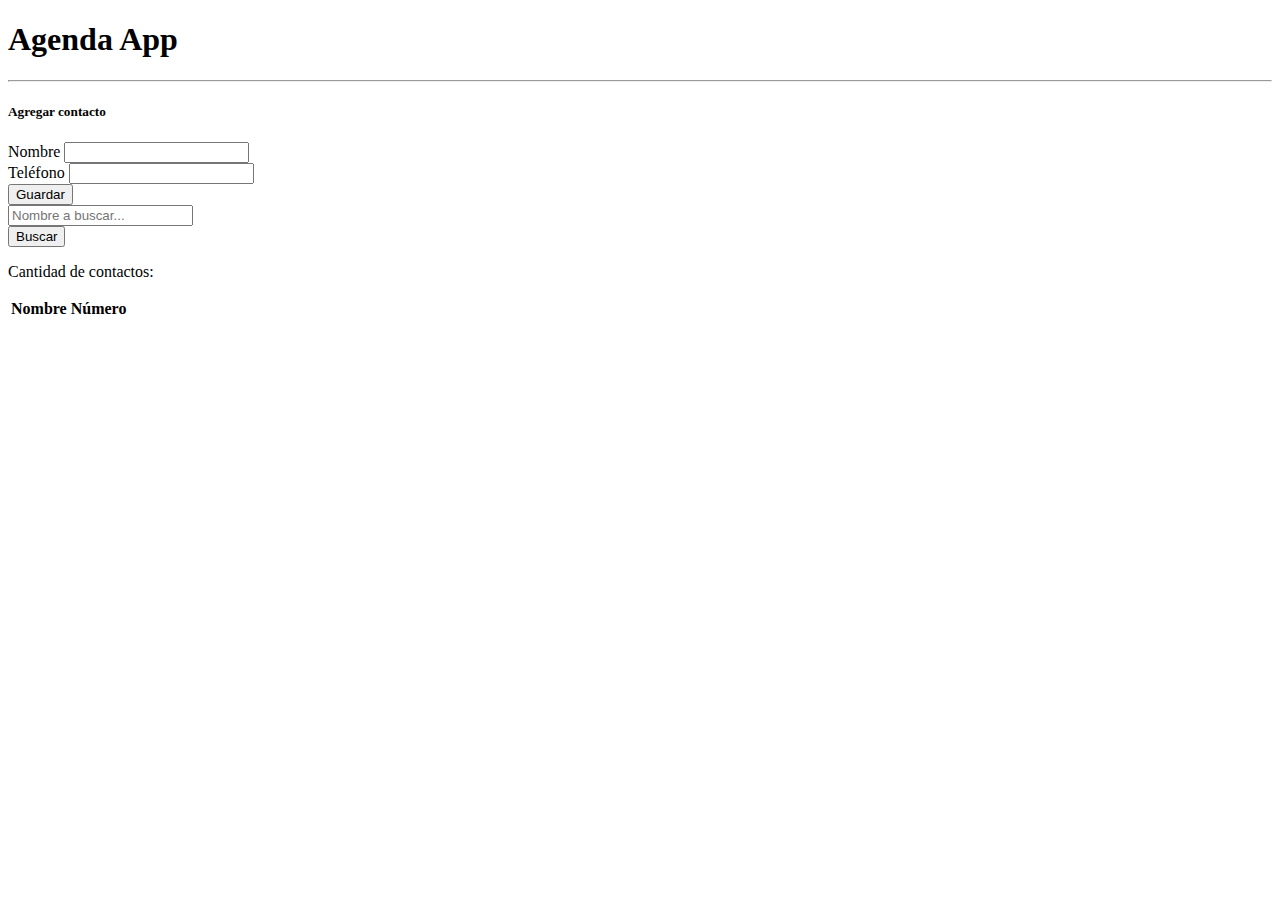
<file: agenda/index.html>
<!DOCTYPE html>
<html lang="en">
  <head>
    <meta charset="utf-8" />
    <meta
      name="viewport"
      content="width=device-width, initial-scale=1, shrink-to-fit=no"
    />

    <link
      rel="stylesheet"
      href="https://cdn.jsdelivr.net/npm/bootstrap@4.6.0/dist/css/bootstrap.min.css"
      integrity="sha384-B0vP5xmATw1+K9KRQjQERJvTumQW0nPEzvF6L/Z6nronJ3oUOFUFpCjEUQouq2+l"
      crossorigin="anonymous"
    />

    <title>Agenda App</title>
  </head>
  <body>
    <div class="container">
      <div class="row">
        <div class="col">
          <h1>Agenda App</h1>
          <hr />
        </div>
      </div>
      <div class="row">
        <div class="col col-md-6 offset-md-3">
          <div class="card">
            <div class="card-header">
              <h5 class="card-title">Agregar contacto</h5>
            </div>
            <div class="card-body">
              <div class="form-group">
                <label>Nombre</label>
                <input type="text" class="form-control" id="nombreText" />
              </div>
              <div class="form-group">
                <label>Teléfono</label>
                <input type="text" class="form-control" id="telefText" />
              </div>
              <div class="d-flex justify-content-end">
                <button class="btn btn-info" onclick="addContact()">
                  Guardar
                </button>
              </div>
            </div>
          </div>
        </div>
      </div>
      <div class="row">
        <div class="col col-md-6 offset-md-3">
          <div class="input-group my-3">
            <input
              type="text"
              class="form-control"
              placeholder="Nombre a buscar..."
              aria-label="Recipient's username"
              aria-describedby="button-addon2"
              id="textBuscar"
            />
            <div class="input-group-append">
              <button
                class="btn btn-outline-info"
                type="button"
                id="button-addon2"
                onclick="filterTabla()"
              >
                Buscar
              </button>
            </div>
          </div>
        </div>
      </div>
      <div class="row">
        <div class="col col-md-6 offset-md-3">
          <p>Cantidad de contactos: <span id="count"></span></p>
          <table class="table">
            <thead class="thead-dark">
              <tr class="text-center">
                <th scope="col ">Nombre</th>
                <th scope="col ">Número</th>
                <th scope="col "></th>
              </tr>
            </thead>
            <tbody id="cuerpoTabla"></tbody>
          </table>
        </div>
      </div>
    </div>

    <script
      src="https://code.jquery.com/jquery-3.5.1.slim.min.js"
      integrity="sha384-DfXdz2htPH0lsSSs5nCTpuj/zy4C+OGpamoFVy38MVBnE+IbbVYUew+OrCXaRkfj"
      crossorigin="anonymous"
    ></script>
    <script
      src="https://cdn.jsdelivr.net/npm/bootstrap@4.6.0/dist/js/bootstrap.bundle.min.js"
      integrity="sha384-Piv4xVNRyMGpqkS2by6br4gNJ7DXjqk09RmUpJ8jgGtD7zP9yug3goQfGII0yAns"
      crossorigin="anonymous"
    ></script>

    <script src="app.js"></script>
  </body>
</html>
</file>
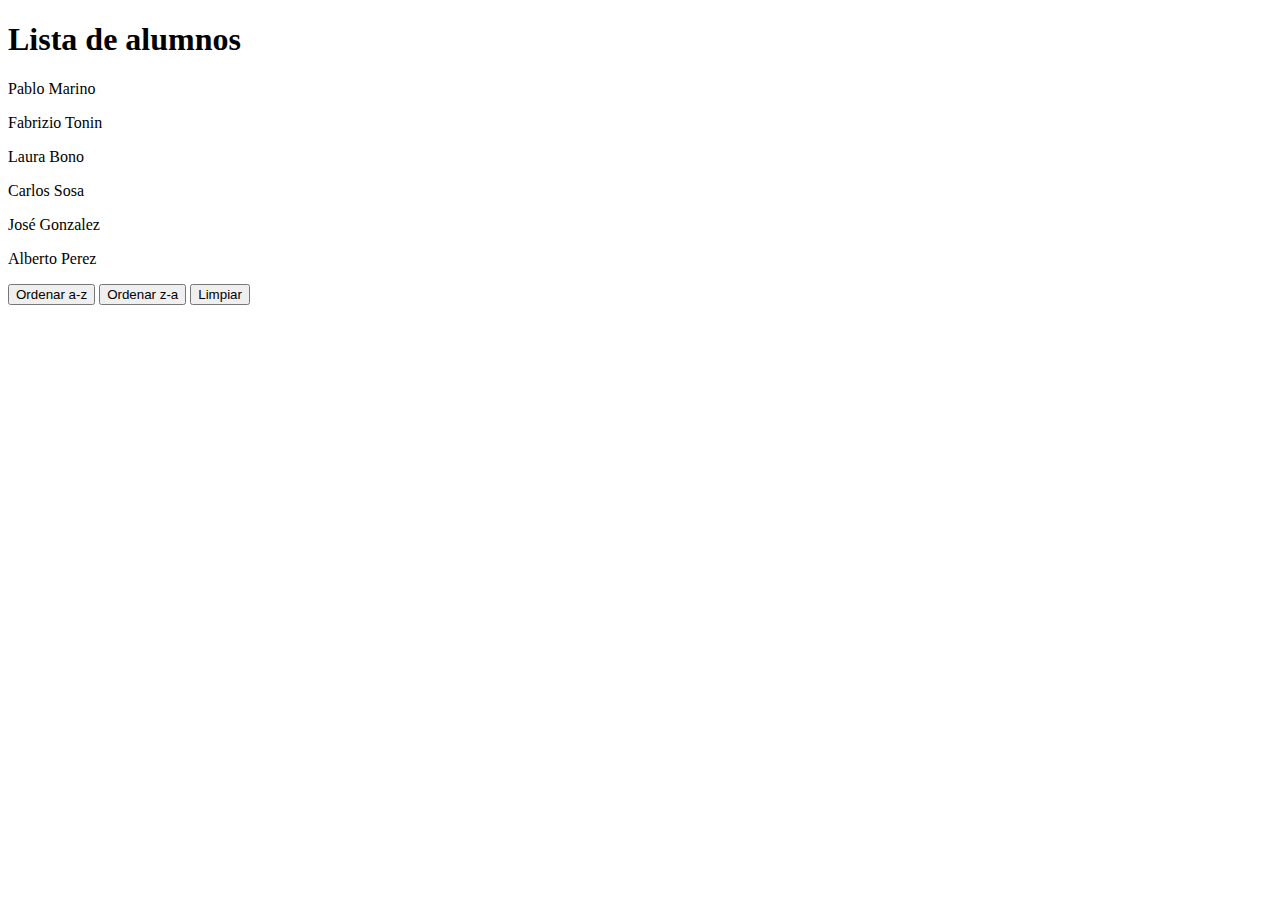
<file: listaalumnos/index.html>
<!DOCTYPE html>
<html lang="en">
  <head>
    <meta charset="utf-8" />
    <meta
      name="viewport"
      content="width=device-width, initial-scale=1, shrink-to-fit=no"
    />

    <link
      rel="stylesheet"
      href="https://cdn.jsdelivr.net/npm/bootstrap@4.6.0/dist/css/bootstrap.min.css"
      integrity="sha384-B0vP5xmATw1+K9KRQjQERJvTumQW0nPEzvF6L/Z6nronJ3oUOFUFpCjEUQouq2+l"
      crossorigin="anonymous"
    />

    <title>Lista</title>
  </head>
  <body>
    <div class="container">
      <div class="row">
        <div class="col">
          <h1>Lista de alumnos</h1>
        </div>
      </div>
      <div class="row">
        <div class="col">
          <div class="card">
            <div class="card-body"></div>
          </div>
        </div>
        <div class="col">
          <button class="btn btn-info btn-block" onclick="ordenarLista('az')">
            Ordenar a-z
          </button>
          <button class="btn btn-info btn-block" onclick="ordenarLista('za')">
            Ordenar z-a
          </button>
          <button
            id="btnLimpiar"
            class="btn btn-warning btn-block"
            onclick="limpiarLista()"
          >
            Limpiar
          </button>
        </div>
        <div class="col">
          <div class="card">
            <div id="card-ordenar" class="card-body"></div>
          </div>
        </div>
      </div>
    </div>

    <script
      src="https://code.jquery.com/jquery-3.5.1.slim.min.js"
      integrity="sha384-DfXdz2htPH0lsSSs5nCTpuj/zy4C+OGpamoFVy38MVBnE+IbbVYUew+OrCXaRkfj"
      crossorigin="anonymous"
    ></script>
    <script
      src="https://cdn.jsdelivr.net/npm/bootstrap@4.6.0/dist/js/bootstrap.bundle.min.js"
      integrity="sha384-Piv4xVNRyMGpqkS2by6br4gNJ7DXjqk09RmUpJ8jgGtD7zP9yug3goQfGII0yAns"
      crossorigin="anonymous"
    ></script>
    <script src="app.js"></script>
  </body>
</html>
</file>
